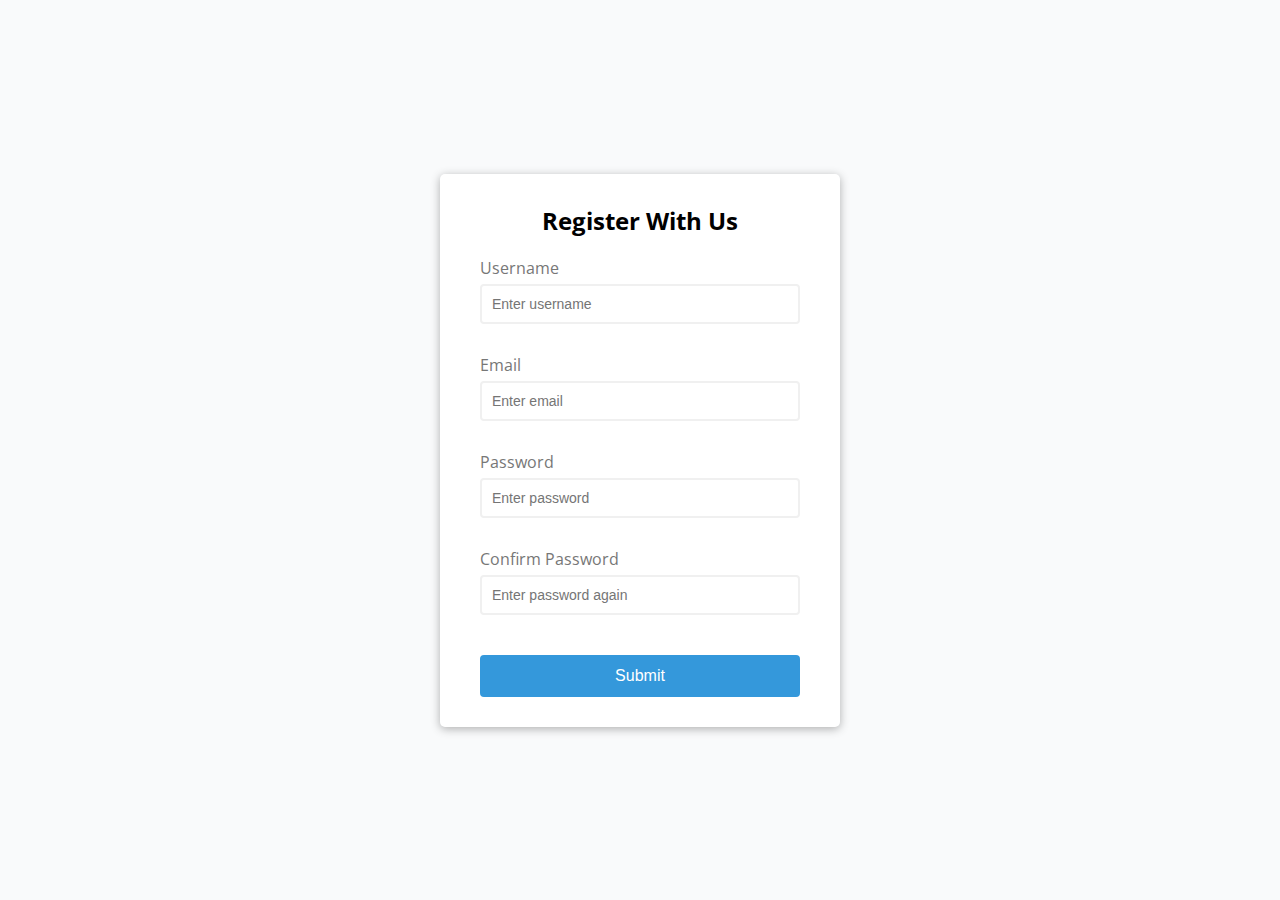
<file: Form Validation/index.html>
<!DOCTYPE html>
<html lang="en">
  <head>
    <meta charset="UTF-8" />
    <meta name="viewport" content="width=device-width, initial-scale=1.0" />
    <link rel="stylesheet" href="style.css" />
    <title>Form Validation</title>
  </head>
  <body>
    <div class="container">
      <form id="form" class="form">
        <h2>Register With Us</h2>
        <div class="form-control">
          <label for="username">Username</label>
          <input type="text" id="username" placeholder="Enter username" />
          <small>Error message</small>
        </div>
        <div class="form-control">
          <label for="email">Email</label>
          <input type="text" id="email" placeholder="Enter email" />
          <small>Error message</small>
        </div>
        <div class="form-control">
          <label for="password">Password</label>
          <input type="password" id="password" placeholder="Enter password" />
          <small>Error message</small>
        </div>
        <div class="form-control">
          <label for="password2">Confirm Password</label>
          <input
            type="password"
            id="password2"
            placeholder="Enter password again"
          />
          <small>Error message</small>
        </div>
        <button type="submit">Submit</button>
      </form>
    </div>
    <script src="main.js"></script>
  </body>
</html>
</file>
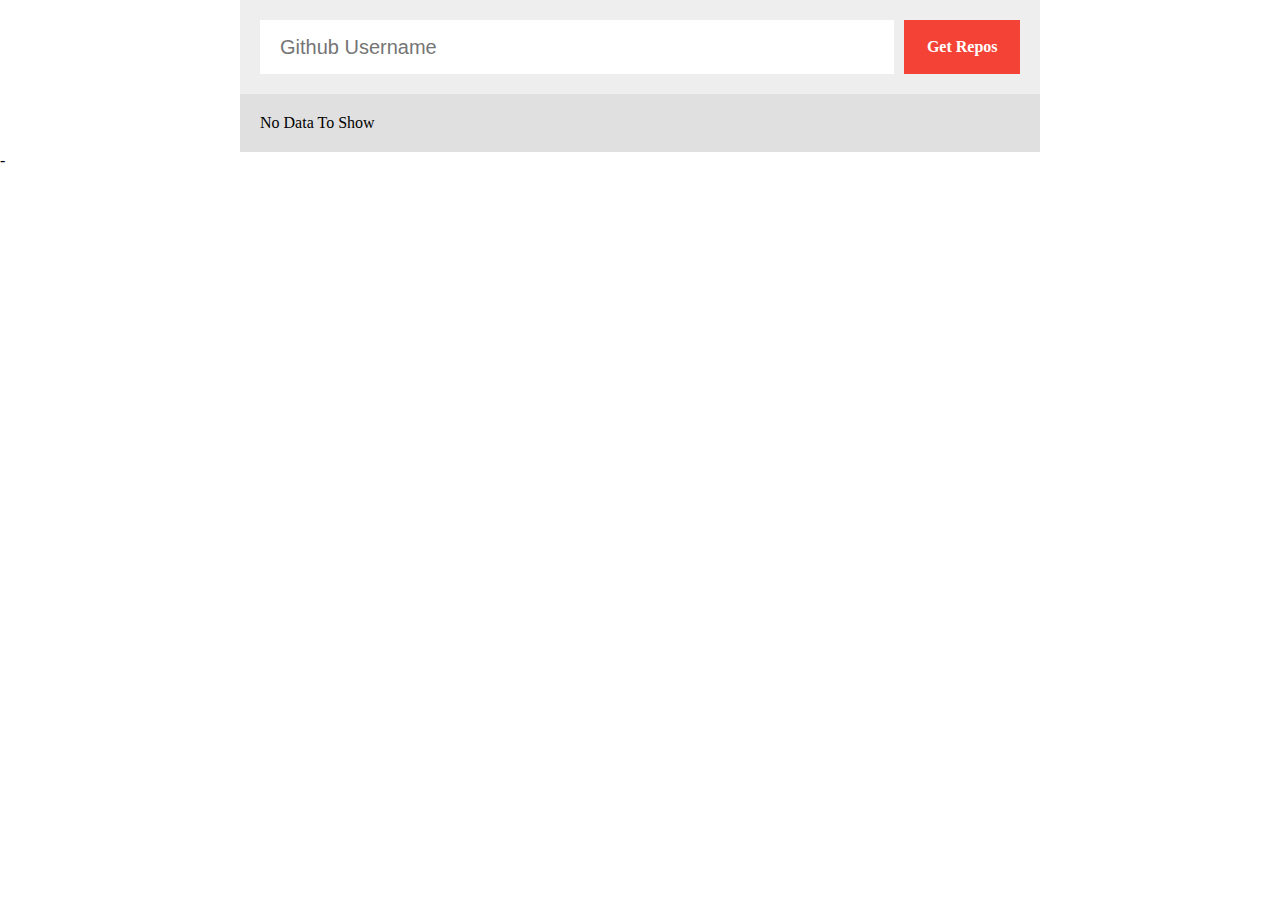
<file: Github Finder/index.html>
<!DOCTYPE html>
<html lang="en">
  <head>
    <meta charset="UTF-8" />
    <meta name="viewport" content="width=device-width, initial-scale=1.0" />
    <link rel="stylesheet" href="style.css" />
    <title>Github Finder</title>
  </head>
  <body>
    <div class="container">
      <div class="get-repos">
        <input type="text" placeholder="Github Username">
        <span class="get-btn">Get Repos</span>
      </div>
      <div class="show-data">
        <span>No Data To Show</span>
      </div>
    </div> -
    <script src="main.js"></script>
  </body>
</html>
</file>
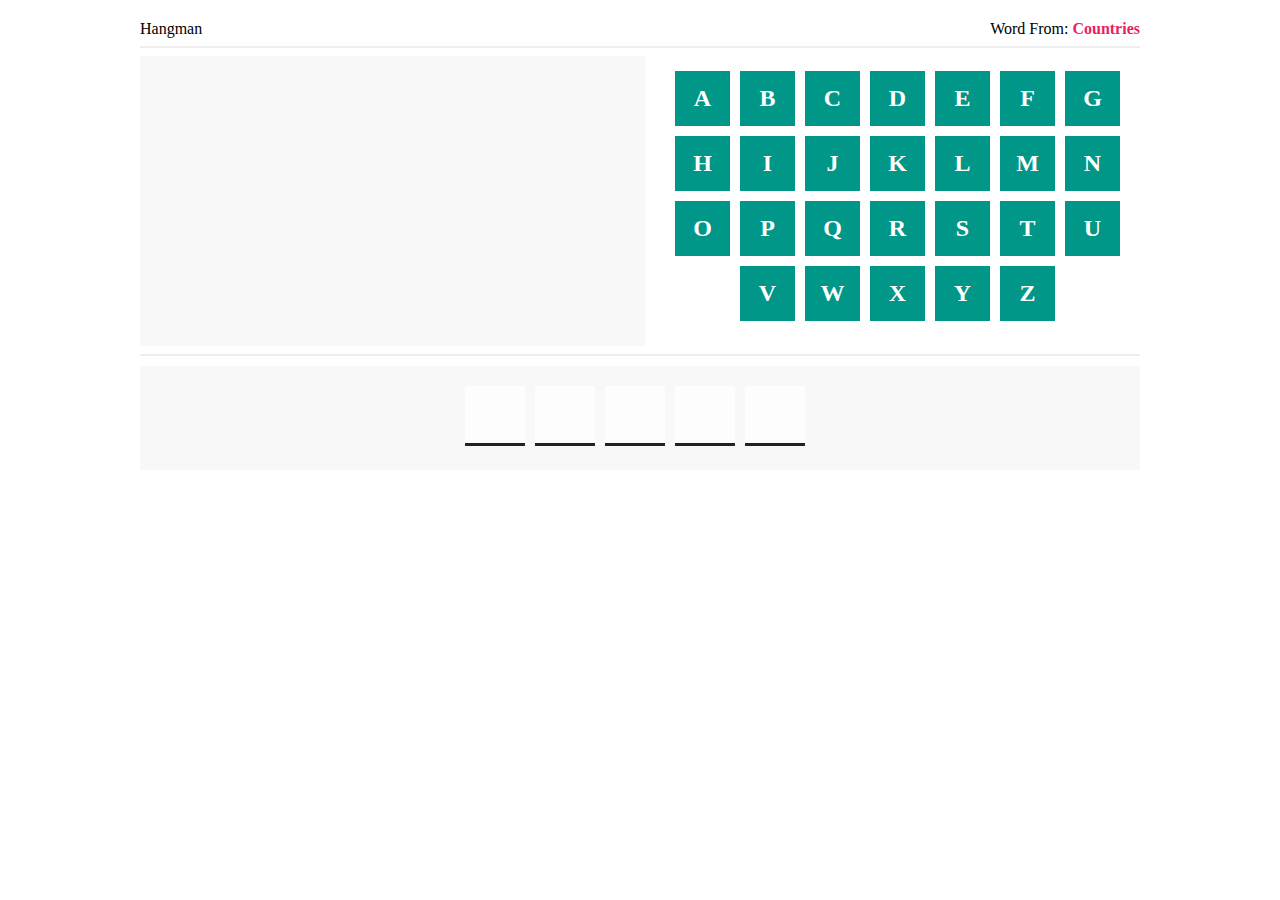
<file: Hangman Game/index.html>
<!DOCTYPE html>
<html lang="en">
  <head>
    <meta charset="UTF-8" />
    <meta name="viewport" content="width=device-width, initial-scale=1.0" />
    <link rel="stylesheet" href="style.css" />
    <title>Hangman Game</title>
  </head>
  <body>
    <div class="container">
      <div class="game-info">
        <div class="game-name">Hangman</div>
        <div class="category">Word From: <span></span></div>
      </div>
      <hr />
      <div class="row">
        <div class="hangman-draw">
          <div class="the-draw">
            <div class="the-stand"></div>
            <div class="the-hang"></div>
            <div class="the-rope"></div>
            <div class="the-man">
              <div class="head"></div>
              <div class="body"></div>
              <div class="hands"></div>
              <div class="legs"></div>
            </div>
          </div>
        </div>
        <div class="letters"></div>
      </div>
      <hr />
      <div class="letters-guess"></div>
    </div>
    <script src="main.js"></script>
  </body>
</html>
</file>
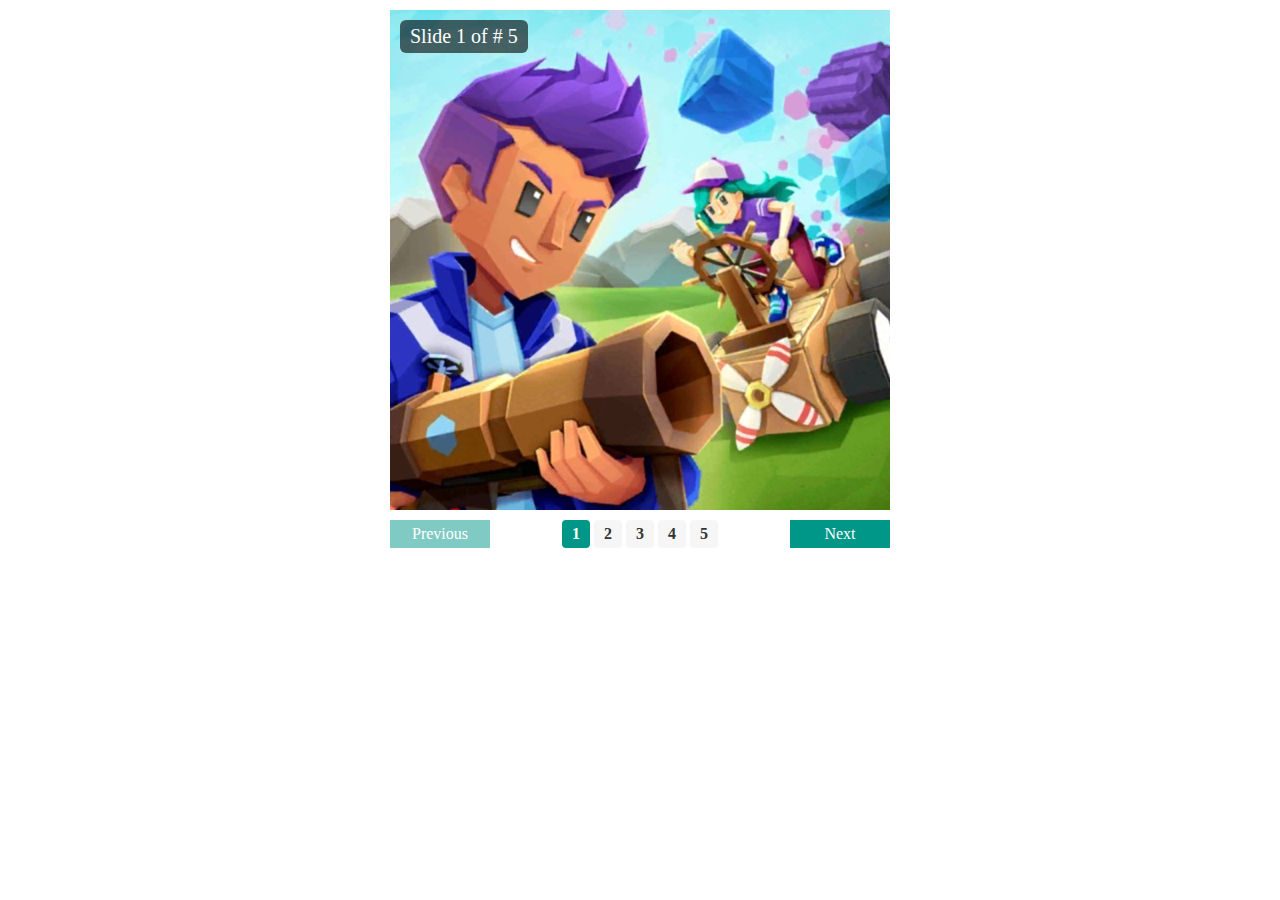
<file: Slider/index.html>
<!DOCTYPE html>
<html lang="en">
  <head>
    <meta charset="UTF-8" />
    <meta name="viewport" content="width=device-width, initial-scale=1.0" />
    <link rel="stylesheet" href="style.css" />
    <title>Slider</title>
  </head>
  <body>
    <div class="slider-container">
      <div class="slide-number" id="slide-number"></div>
      <img src="imgaes/team-01.jpg" alt="" />
      <img src="imgaes/team-02.jpg" alt="" />
      <img src="imgaes/team-03.jpg" alt="" />
      <img src="imgaes/team-04.jpg" alt="" />
      <img src="imgaes/team-05.png" alt="" />
    </div>
    <div class="slider-controls">
      <span class="prev" id="prev">Previous</span>
      <span class="indicators" id="indicators"></span>
      <span class="next" id="next">Next</span>
    </div>
    <script src="main.js"></script>
  </body>
</html>
</file>
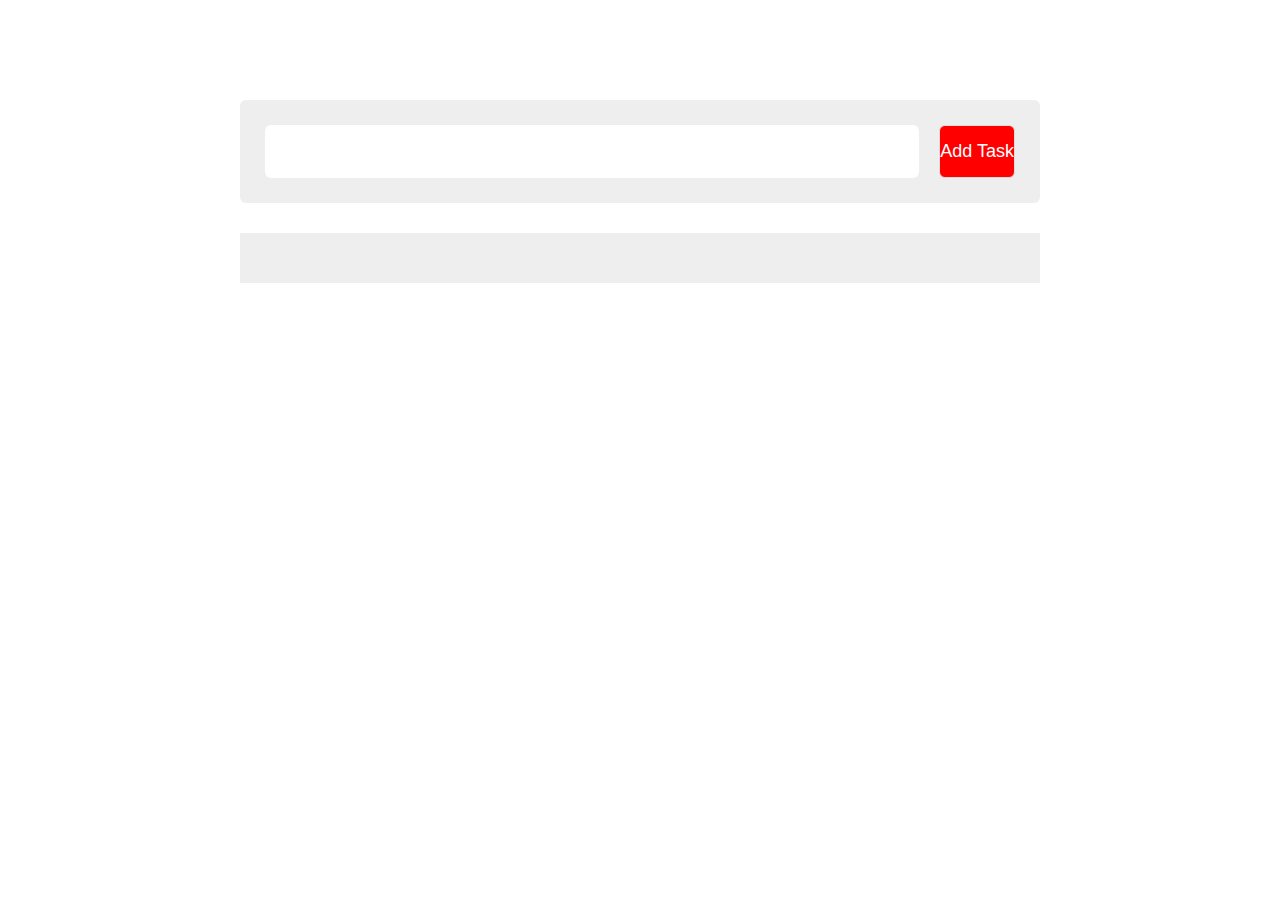
<file: To Do App With LocalStorage/index.html>
<!DOCTYPE html>
<html lang="en">
  <head>
    <meta charset="UTF-8" />
    <meta name="viewport" content="width=device-width, initial-scale=1.0" />
    <link rel="stylesheet" href="style.css" />
    <title>To Do App</title>
  </head>
  <body>
    <div class="container">
      <div class="form">
        <input type="text" class="input" />
        <input type="submit" class="add" value="Add Task" />
      </div>
      <div class="tasks"></div>
    </div> 
    <script src="main.js"></script>
  </body>
</html>
</file>
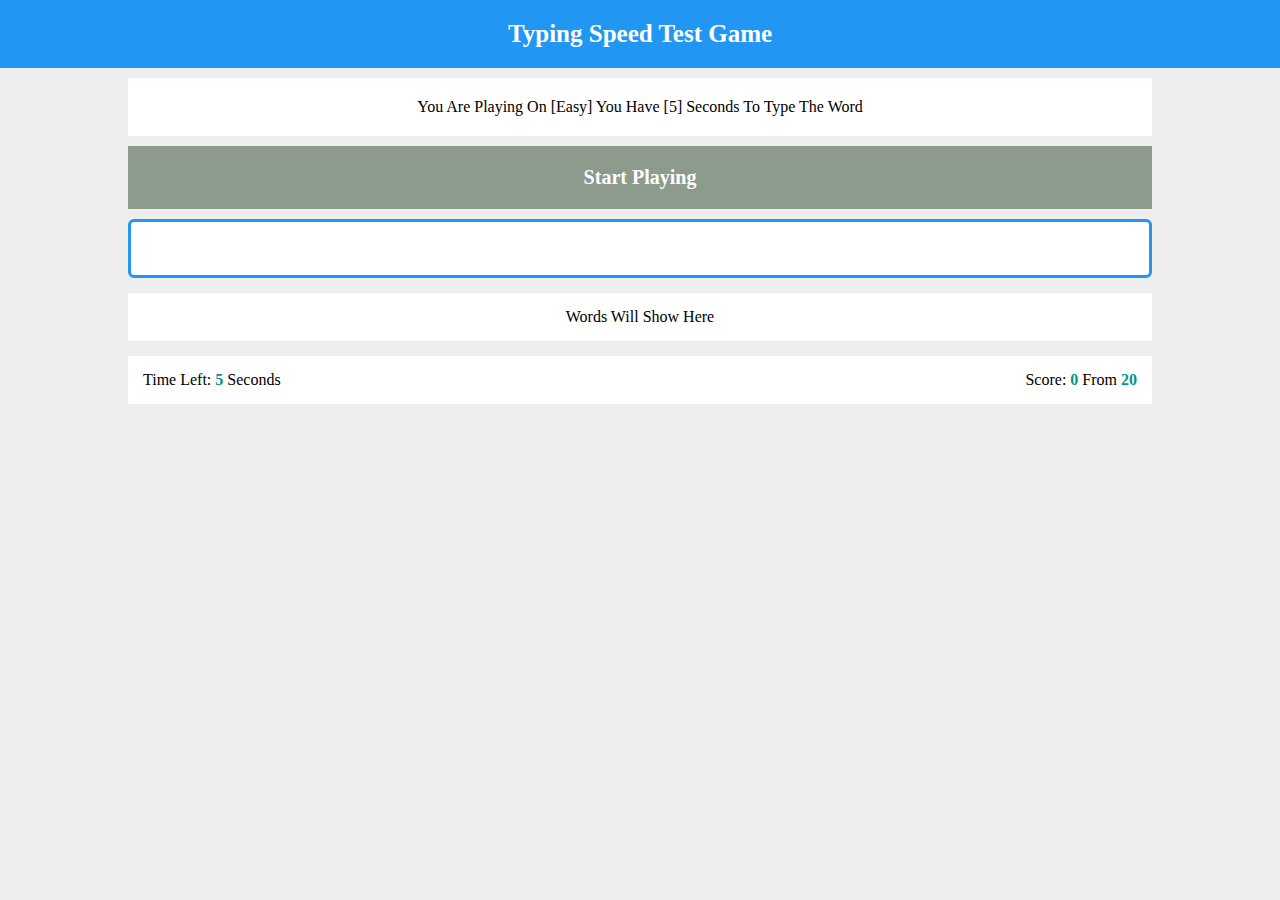
<file: Typing Speed Game/index.html>
<!DOCTYPE html>
<html lang="en">
  <head>
    <meta charset="UTF-8" />
    <meta name="viewport" content="width=device-width, initial-scale=1.0" />
    <link rel="stylesheet" href="style.css" />
    <title>Typing Speed Game</title>
  </head>
  <body>
    <div class="game">
      <div class="name">Typing Speed Test Game</div>
      <div class="container">
        <div class="message">
          You Are Playing On <span class="lvl"></span> You Have <span class="seconds"></span> Seconds To Type The Word
        </div>
        <div class="start">Start Playing</div>
        <div class="the-word"></div>
        <input type="text" class="input" />
        <div class="upcoming-words">Words Will Show Here</div>
        <div class="control">
          <div class="time">Time Left: <span></span> Seconds</div>
          <div class="score">Score: <span class="got">0</span> From <span class="total"></span></div>
        </div>
        <div class="finish"></div>
      </div>
    </div>
    <script src="main.js"></script>
  </body>
</html>
</file>
<file: Form Validation/style.css>
@import url("https://fonts.googleapis.com/css?family=Open+Sans&display=swap");

* {
  box-sizing: border-box;
}
 :root {
  --success-color: #2ecc71;
  --error-color: #e74c3c;
}

body {
  background-color: #f9fafb;
  font-family: 'Open Sans', sans-serif;
  display: flex;
  align-items: center;
  justify-content: center;
  min-height: 100vh;
  margin: 0;
}

.container {
  background-color: #fff;
  border-radius: 5px;
  box-shadow: 0 2px 10px rgba(0, 0, 0, 0.3);
  width: 400px;
}

h2 {
  text-align: center;
  margin: 0 0 20px;
}

.form {
  padding: 30px 40px;
}

.form-control {
  margin-bottom: 10px;
  padding-bottom: 20px;
  position: relative;
}

.form-control label {
  color: #777;
  display: block;
  margin-bottom: 5px;
}

.form-control input {
  border: 2px solid #f0f0f0;
  border-radius: 4px;
  display: block;
  width: 100%;
  padding: 10px;
  font-size: 14px;
}

.form-control input:focus {
  outline: 0;
  border-color: #777;
}

.form-control.success input {
  border-color: var(--success-color);
}

.form-control.error input {
  border-color: var(--error-color);
}

.form-control small {
  color: var(--error-color);
  position: absolute;
  bottom: 0;
  left: 0;
  visibility: hidden;
}

.form-control.error small {
  visibility: visible;
}

.form button {
  cursor: pointer;
  background-color: #3498db;
  border: 2px solid #3498db;
  border-radius: 4px;
  color: #fff;
  display: block;
  font-size: 16px;
  padding: 10px;
  margin-top: 20px;
  width: 100%;
}
</file>
<file: Github Finder/style.css>
* {
  box-sizing: border-box;
  padding: 0;
  margin: 0;
}
.container {
  width: 800px;
  margin: auto;
  background-color: #f6f6f6;
}

.get-repos {
  padding: 20px;
  display: flex;
  background-color: #eee;
}

.get-repos input {
  width: 100%;
  padding: 15px 20px;
  font-size: 20px;
  height: 54px;
  border: none;
}

.get-repos input:focus {
  outline: 2px solid #f44336;
}

.get-repos span {
  background-color: #f44336;
  color: #fff;
  margin-left: 10px;
  width: 140px;
  height: 54px;
  line-height: 54px;
  font-weight: bold;
  text-align: center;
  cursor: pointer;
}

.show-data {
  background-color: #e0e0e0;
  padding: 20px;
}

.repo-name {
  background-color: #fff;
  padding: 15px;
}

.repo-name:not(:last-child) {
  margin-bottom: 10px;
}

.repo-name a,
.repo-name span {
  float: right;
  margin-left: 4px;
  border-radius: 4px;
  color: #fff;
  font-size: 12px;
  width: 90px;
  text-align: center;
  padding: 4px;
}

.repo-name a {
  text-decoration: none;
  background-color: #e91e63;
}

.repo-name span {
  background-color: #009688;
}
</file>
<file: Hangman Game/style.css>
* {
  box-sizing: border-box;
}
.container {
  margin: 20px auto;
  width: 1000px;
}
.row {
  display: flex;
}
hr {
  border: 1px solid #eee;
}
.game-info {
  display: flex;
}
.game-info .game-name {
  flex: 1;
}
.game-info .category {
  flex: 1;
  text-align: right;
}
.game-info .category span {
  text-transform: capitalize;
  color: #e91e63;
  font-weight: bold;
}
.hangman-draw {
  flex: 1;
  background-color: #f8f8f8;
  padding: 20px;
  background-color: 324px;
}
.hangman-draw .the-draw {
  width: 60px;
  height: 280px;
  border-bottom: 4px solid #222;
  position: relative;
  margin: auto;
  left: -60px;
  display: none;
}
.hangman-draw .the-stand {
  content: "";
  position: absolute;
  width: 4px;
  background-color: #222;
  height: 100%;
  left: 50%;
  margin-left: -2px;
  display: none;
}
.hangman-draw .the-hang {
  display: none;
}
.hangman-draw .the-hang:before {
  content: "";
  position: absolute;
  height: 4px;
  background-color: #222;
  width: 100px;
  left: 30px;
  top: 15px;
}
.hangman-draw .the-hang:after {
  content: "";
  position: absolute;
  width: 4px;
  background-color: #222;
  height: 30px;
  left: 130px;
  top: 15px;
}
.hangman-draw .the-rope {
  width: 70px;
  height: 70px;
  border-radius: 50%;
  position: absolute;
  left: 95px;
  top: 45px;
  border: 4px dashed #222;
  display: none;
}
.hangman-draw .the-man .head {
  width: 50px;
  height: 50px;
  border-radius: 50%;
  position: absolute;
  left: 105px;
  top: 55px;
  border: 4px solid #222;
  display: none;
}
.hangman-draw .the-man .body {
  position: absolute;
  background-color: #222;
  width: 4px;
  height: 110px;
  left: 130px;
  top: 102px;
  display: none;
}
.hangman-draw .the-man .hands {
  display: none;
}
.hangman-draw .the-man .hands:before,
.hangman-draw .the-man .hands:after {
  content: "";
  width: 50px;
  position: absolute;
  height: 4px;
  background-color: #222;
  top: 130px;
}
.hangman-draw .the-man .hands:before {
  left: 85px;
  transform: rotate(30deg);
}
.hangman-draw .the-man .hands::after {
  left: 130px;
  transform: rotate(-30deg);
}
.hangman-draw .the-man .legs {
  display: none;
}
.hangman-draw .the-man .legs:before,
.hangman-draw .the-man .legs:after {
  content: "";
  width: 50px;
  position: absolute;
  height: 4px;
  background-color: #222;
  top: 220px;
}
.hangman-draw .the-man .legs:before {
  left: 85px;
  transform: rotate(-30deg);
}
.hangman-draw .the-man .legs::after {
  left: 130px;
  transform: rotate(30deg);
}
.hangman-draw.wrong-1 .the-draw {
  display: block;
}
.hangman-draw.wrong-2 .the-stand {
  display: block;
}
.hangman-draw.wrong-3 .the-hang {
  display: block;
}
.hangman-draw.wrong-4 .the-rope {
  display: block;
}
.hangman-draw.wrong-5 .head {
  display: block;
}
.hangman-draw.wrong-6 .body {
  display: block;
}
.hangman-draw.wrong-7 .hands {
  display: block;
}
.hangman-draw.wrong-8 .legs {
  display: block;
}
.letters {
  flex: 1;
  padding: 15px;
  text-align: center;
}
.letters.finished {
  pointer-events: none;
}
.letters .letter-box {
  width: 55px;
  height: 55px;
  display: inline-block;
  background-color: #009688;
  color: #fff;
  font-size: 24px;
  font-weight: bold;
  text-transform: uppercase;
  margin-bottom: 10px;
  margin-left: 10px;
  line-height: 55px;
  cursor: pointer;
}

.letters .letter-box.clicked {
  background-color: #222;
  opacity: 0.2;
  pointer-events: none;
}

.letters-guess {
  margin: 10px auto;
  background-color: #f8f8f8;
  padding: 20px;
  display: flex;
  justify-content: center;
  min-height: 104px;
}

.letters-guess span {
  width: 60px;
  height: 60px;
  background-color: #fdfdfd;
  font-size: 24px;
  margin-right: 10px;
  text-align: center;
  line-height: 60px;
  font-weight: bold;
  text-transform: uppercase;
  border-bottom: 3px solid #222;
  transition: 0.3s;
}

.letters-guess span.with-space {
  background: none;
  border-bottom: none;
  position: relative;
}

.letters-guess span.with-space::before {
  content: "";
  position: absolute;
  width: 20px;
  height: 4px;
  background-color: #222;
  top: 50%;
  left: 50%;
  transform: translate(-50%, -50%);
}
.popup {
  position: fixed;
  background-color: #009688;
  padding: 100px 20px;
  width: 80%;
  top: 10%;
  left: 10%;
  text-align: center;
  font-size: 40px;
  border: 1px solid #ccc;
  color: #fff;
}
</file>
<file: Slider/style.css>
* {
  box-sizing: border-box;
  padding: 0;
  margin: 0;
}

.slider-container {
  position: relative;
  width: 500px;
  height: 500px;
  margin: 10px auto;
  overflow: hidden;
}

.slider-container img {
  position: absolute;
  opacity: 0;
  transition: 1s;
  z-index: 1;
}

.slider-container img.active {
  opacity: 1;
}

.slider-container .slide-number {
  position: absolute;
  top: 10px;
  left: 10px;
  background-color: rgba(0, 0, 0, 0.6);
  color: #fff;
  padding: 5px 10px;
  font-size: 20px;
  z-index: 2;
  border-radius: 6px;
}

.slider-controls {
  width: 500px;
  margin: auto;
  overflow: hidden;
}

.slider-controls .prev,
.slider-controls .next {
  background-color: #009688;
  color: #fff;
  font-size: 16px;
  text-align: center;
  cursor: pointer;
  border-radius: 4pz;
  padding: 5px;
  user-select: none;
  width: 20%;
}

.slider-controls .prev {
  float: left;
}

.slider-controls .next {
  float: right;
}

.slider-controls .prev.disabled,
.slider-controls .next.disabled {
  background-color: rgba(0, 150, 136, 0.5);
  cursor: no-drop;
}

.slider-controls .indicators {
  width: 60%;
  float: left;
}

.slider-controls .indicators ul {
  list-style: none;
  margin: 0;
  text-align: center;
}

.slider-controls .indicators ul li {
  display: inline-block;
  background-color: #f6f6f6;
  color: #333;
  font-weight: bold;
  height: 28px;
  width: 28px;
  border-radius: 4px;
  margin: 0 2px;
  line-height: 28px;
  cursor: pointer;
}

.slider-controls .indicators ul li.active {
  background-color: #009688;
  color: #fff;
}
</file>
<file: To Do App With LocalStorage/style.css>
* {
  box-sizing: border-box;
  padding: 0;
  margin: 0;
}
.container {
  margin: 100px auto;
  width: 800px;
}
.form {
  background-color: #eee;
  padding: 25px;
  display: flex;
  border-radius: 6px;
}
input {
  display: inline-block;
}
.input {
  flex-grow: 1;
  padding: 15px;
  border: none;
  outline: none;
  border-radius: 6px;
  font-size: 20px;
}
.add {
  background-color: red;
  border: none;
  border-radius: 6px;
  color: white;
  margin-left: 20px;
  cursor: pointer;
  font-size: 18px;
  border: 1px solid #ddd;
}
.tasks {
  background-color: #eee;
  margin: 30px 0;
  padding: 25px;
}
.tasks .task {
  display: flex;
  justify-content: space-between;
  align-items: center;
  padding: 15px 10px;
  background-color: white;
  transition: 0.3s;
  cursor: pointer;
  border: 1px solid #ddd;
}
.tasks .task:not(:last-child) {
  margin-bottom: 15px;
}
.tasks .task:hover {
  background-color: #f7f7f7;
}
.tasks .task.done {
  opacity: 0.5;
}
.tasks .task span {
  font-weight: bold;
  font-size: 14px;
  background-color: red;
  color: white;
  padding: 2px 6px;
  border-radius: 4px;
  cursor: pointer;
}
</file>
<file: Typing Speed Game/style.css>
* {
  box-sizing: border-box;
  padding: 0;
  margin: 0;
}
 :root {
  --main-color: #2196F3;
}
body {
  background-color: #eee;
  font-family: 'Open Sans',  "sans-serif";
}
.name {
  background-color: var(--main-color);
  color: #fff;
  padding: 20px 0;
  font-size: 25px;
  font-weight: bold;
  text-align: center;
}

.container {
  width: 80%;
  margin: 10px auto;
  text-align: center;
}

.message {
  background-color: #fff;
  padding: 20px 0;
}

.message span::before {
  content: "[";
}

.message span::after {
  content: "]";
}

.start {
  background-color: rgb(141, 155, 141);
  color: #fff;
  padding: 20px 0;
  font-size: 20px;
  font-weight: bold;
  margin: 10px 0 0;
  cursor: pointer;
}

.the-word {
  color: var(--main-color);
  font-size: 60px;
  font-weight: bold;
  user-select: none;
}

.input {
  display: block;
  width: 100%;
  outline: none;
  border: 3px solid var(--main-color);
  padding: 15px;
  margin: 10px 0;
  font-size: 20px;
  caret-color:var(--main-color);
  border-radius: 6px;
  text-align: center;
  color: var(--main-color)
}

.upcoming-words {
  background-color: #fff;
  padding: 15px;
  margin: 15px 0;
  display: flex;
  justify-content: center;
  flex-wrap: wrap;
  text-transform: capitalize;
}

.upcoming-words div {
  background-color: var(--main-color);
  color: #fff;
  margin: 4px;
  padding: 10px;
  font-weight: bold;
  border-radius: 6px;
}

.control {
  display: flex;
  justify-content: space-between;
  background-color: #fff;
  padding: 15px;
}

.control span {
  color: #009688;
  font-weight: bold;
}

.finish {
  font-weight: bold;
  font-size: 40px;
  padding: 15px;
}

.finish .good {
  color: var(--main-color);
}

.finish .bad {
  color: red;
}
</file>
